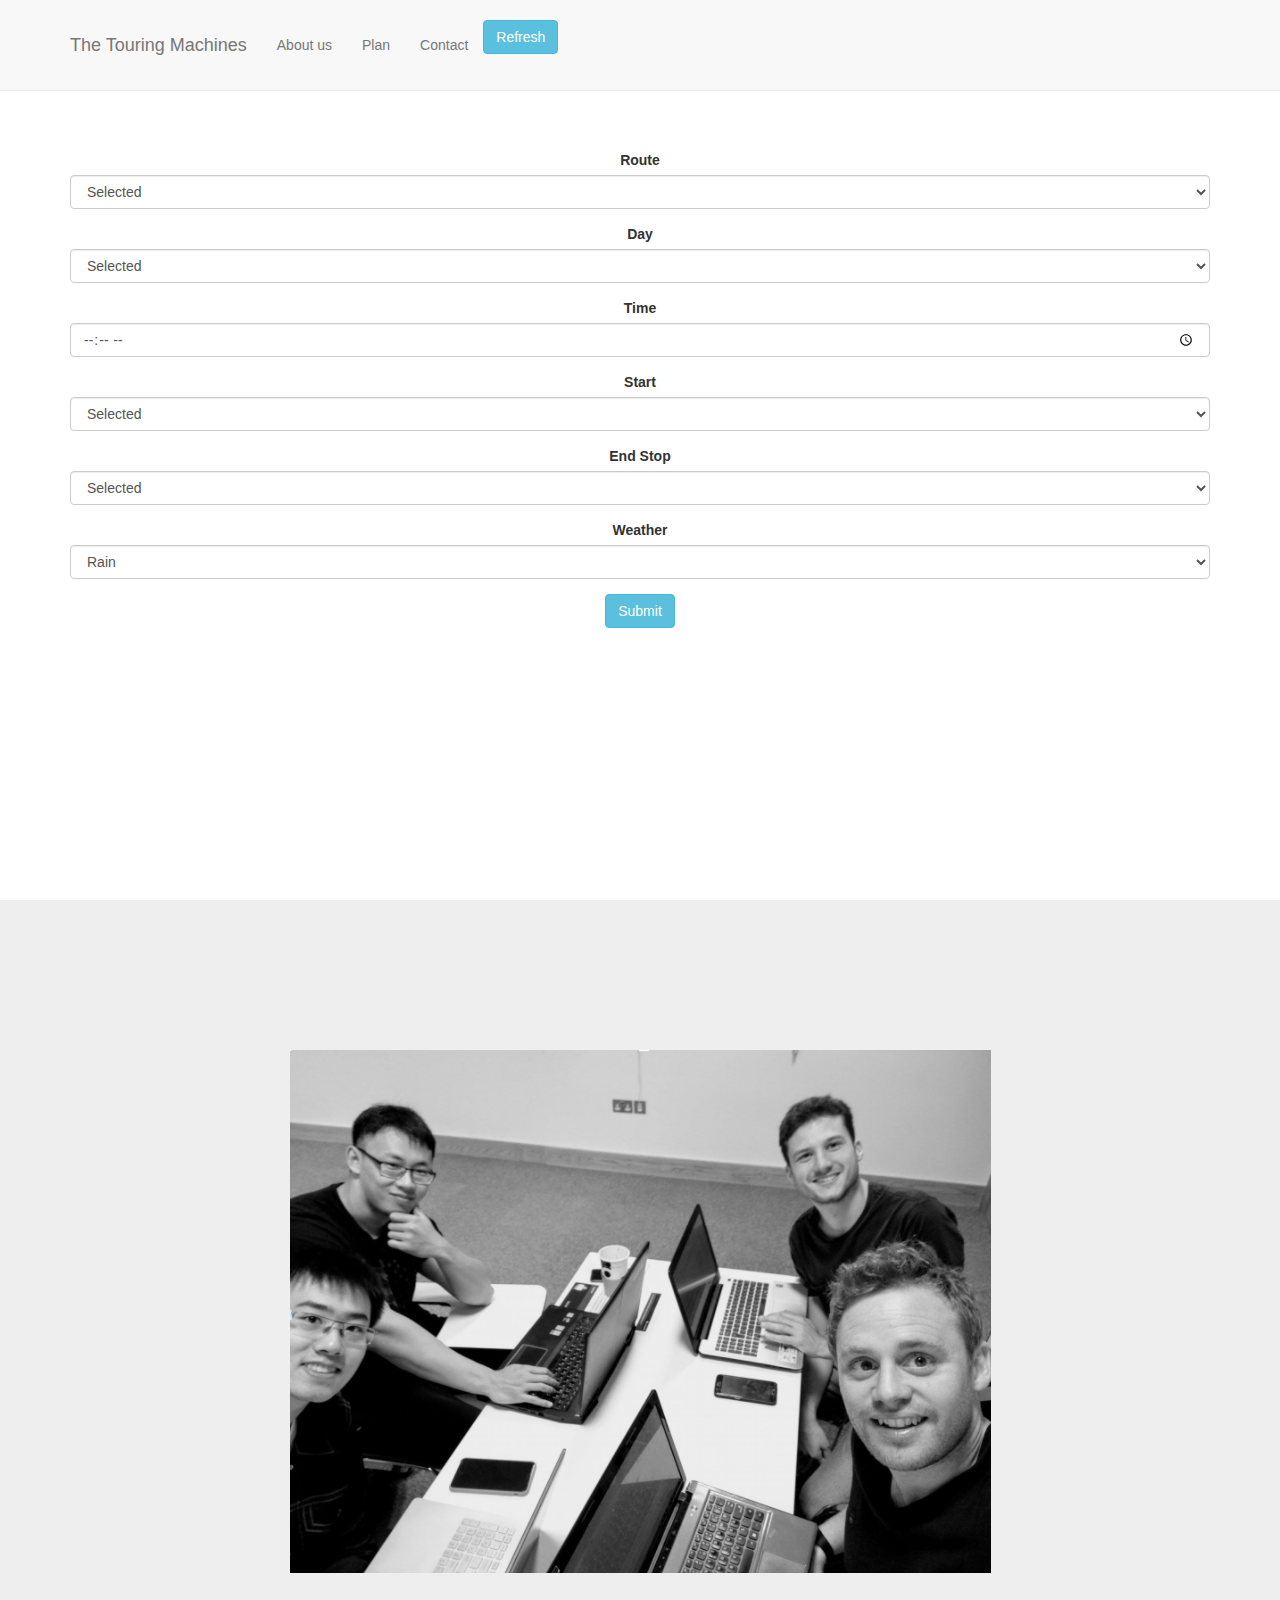
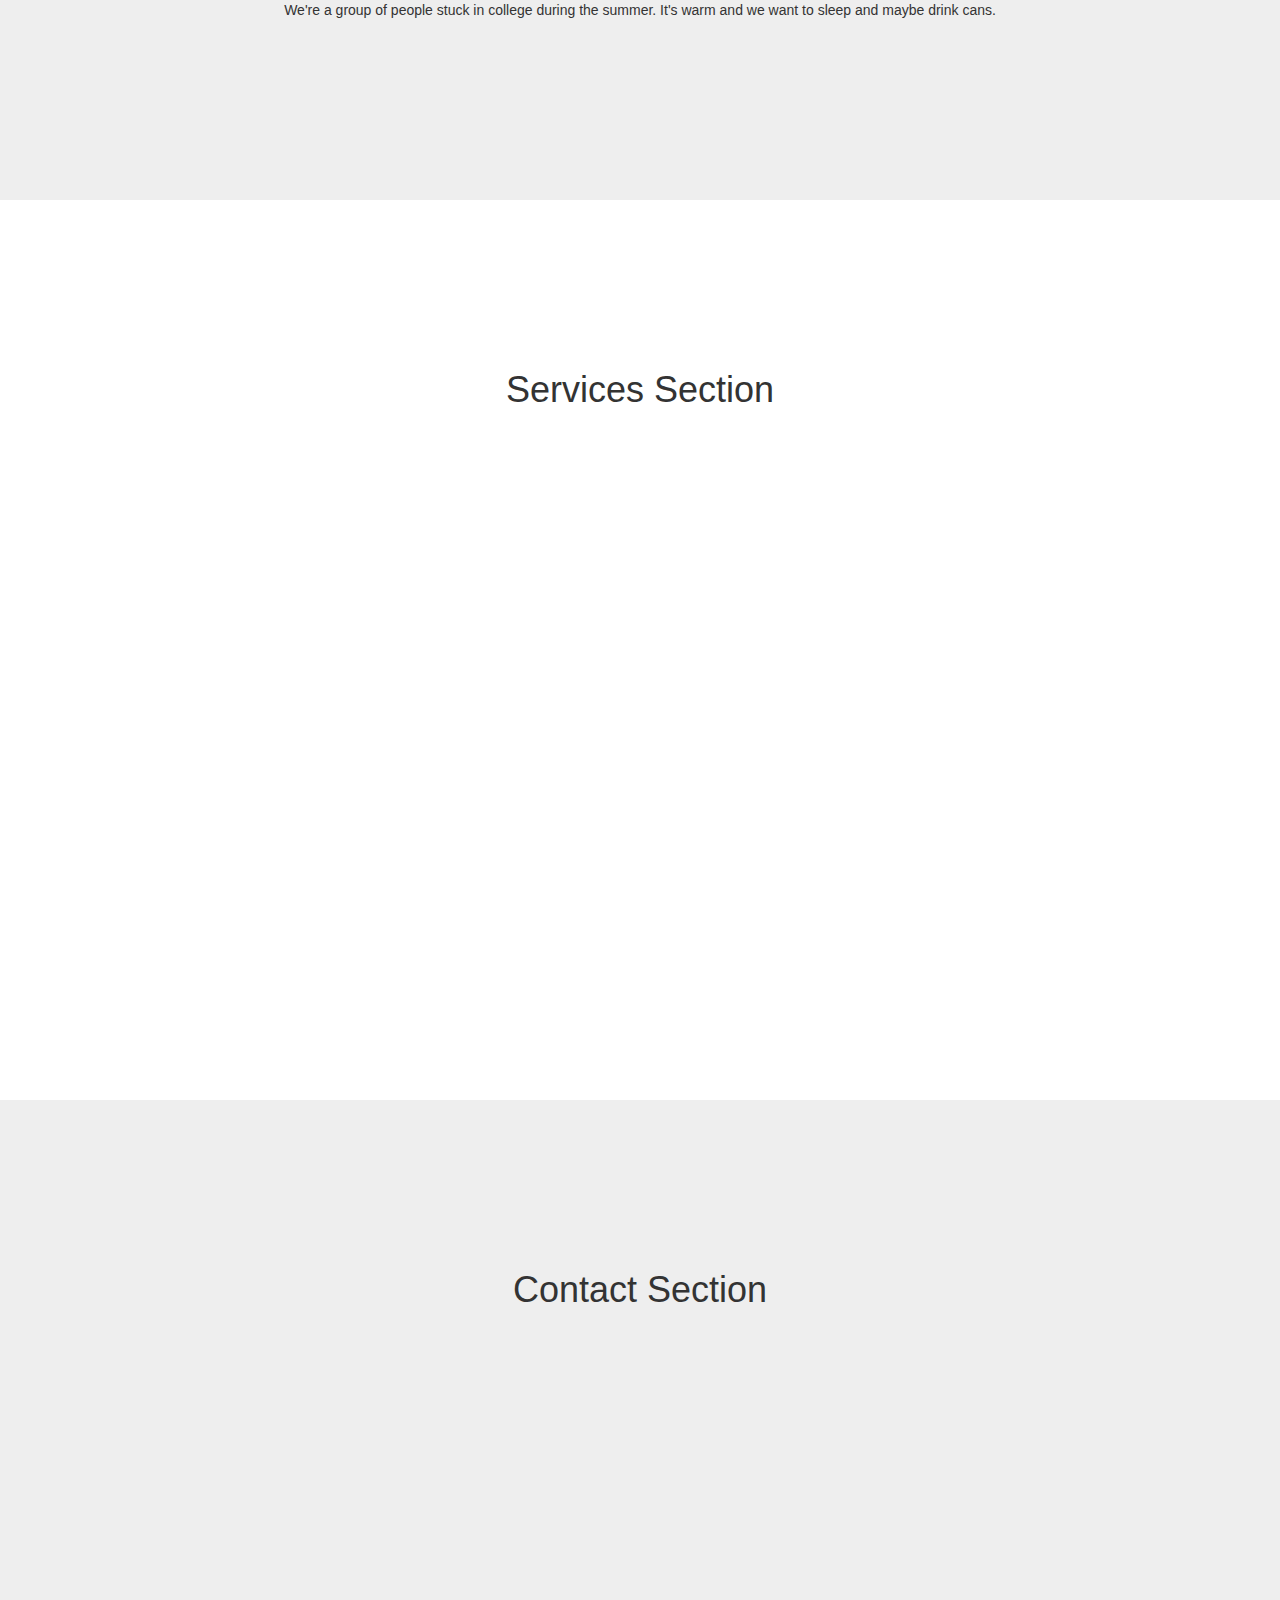
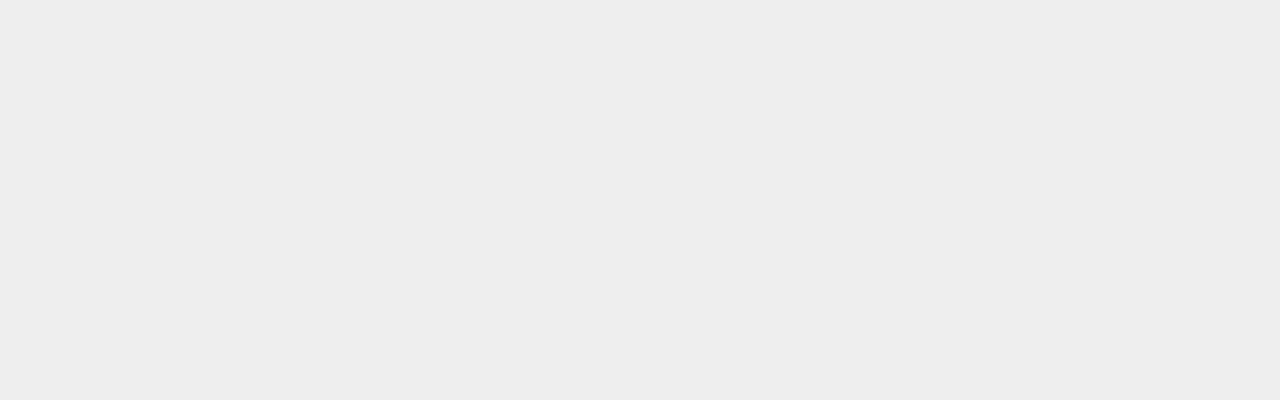
<file: startbootstrap-scrolling-nav-gh-pages/index.html>
<!DOCTYPE html>
<html lang="en">

<head>
    <script src="https://ajax.googleapis.com/ajax/libs/jquery/3.2.1/jquery.min.js"></script>
    <meta charset="utf-8">
    <meta http-equiv="X-UA-Compatible" content="IE=edge">
    <meta name="viewport" content="width=device-width, initial-scale=1">
    <meta name="description" content="">
    <meta name="author" content="">

    <title>Scrolling Nav - Start Bootstrap Template</title>
    <!-- For use with Jquery and Javascript -->
    <script src="https://maxcdn.bootstrapcdn.com/bootstrap/3.3.7/js/bootstrap.min.js"></script>
    
    <script src = js/script.js></script>
    
    
    
    <!-- Bootstrap Core CSS -->
    <link href="css/bootstrap.min.css" rel="stylesheet">
    

    <!-- Custom CSS -->
    <link href="css/scrolling-nav.css" rel="stylesheet">
    

    <!-- HTML5 Shim and Respond.js IE8 support of HTML5 elements and media queries -->
    <!-- WARNING: Respond.js doesn't work if you view the page via file:// -->
    <!--[if lt IE 9]>
        <script src="https://oss.maxcdn.com/libs/html5shiv/3.7.0/html5shiv.js"></script>
        <script src="https://oss.maxcdn.com/libs/respond.js/1.4.2/respond.min.js"></script>
    <![endif]-->

</head>

<!-- The #page-top ID is part of the scrolling feature - the data-spy and data-target are part of the built-in Bootstrap scrollspy function -->

<body id="page-top" data-spy="scroll" data-target=".navbar-fixed-top">

<!--                NEED TO WORK ON This  Display todays date and time as initial values (and cookies)-->
 <script>
    
    $(window).on('load', function() {
       var today = getdate();
       // alert(today);
      });</script>

    <!-- Navigation -->
    <nav class="navbar navbar-default navbar-fixed-top" role="navigation">
        <div class="container">
            <div class="navbar-header page-scroll">
                <button type="button" class="navbar-toggle" data-toggle="collapse" data-target=".navbar-ex1-collapse">
                    <span class="sr-only">Toggle navigation</span>
                    <span class="icon-bar"></span>
                    <span class="icon-bar"></span>
                    <span class="icon-bar"></span>
                </button>
                <a class="navbar-brand page-scroll" href="#page-top">The Touring Machines</a>
            </div>

            <!-- Collect the nav links, forms, and other content for toggling -->
            <div class="collapse navbar-collapse navbar-ex1-collapse">
                <ul class="nav navbar-nav">
                    <!-- Hidden li included to remove active class from about link when scrolled up past about section -->
                    <li class="hidden">
                        <a class="page-scroll" href="#page-top"></a>
                    </li>
                    <li>
                        <a class="page-scroll" href="#about">About us</a>
                    </li>
                    <li>
                        <a class="page-scroll" href="#services">Plan</a>
                    </li>
                    <li>
                        <a class="page-scroll" href="#contact">Contact</a>
                    </li>
                    
                </ul>
                 <input id = "refresh" type="submit" class="btn btn-info" value="Refresh" onclick="reloadpage()">
            </div>
            <!-- /.navbar-collapse -->
        </div>
        <!-- /.container -->
    </nav>
   


    <!-- Intro Section -->
    <section id="intro" class="intro-section">
        <div class="container">
            <div class="row">
                <div class="col-lg-12">
                    <form action = map.html >
                        <div class="form-group">
    <label for="sel1">Route</label>
                            
    <select name = "Route" class="form-control" id="dropdownroutes" onchange = "Cookies(); stopselect();">
       <option value="None" selected="Selected">Selected</option>
    </select>
    </div>
    
                    
                     <div class="form-group">
                         <label for="sel1">Day</label>
                           <select class = "form-control" type="date" name="date" id = "dt" onchange = "Cookies()" > 
                            <option value="None" selected="Selected">Selected</option>
                           </select>
                        </div>
                    <div class="form-group">
                          <label for="sel1">Time</label>
                          <input class = "form-control" type="time" name="time" id = "time"  onchange = "Cookies()">
                          </select>
                        </div>
                    <div class="form-group">
                          <label for="sel1">Start</label>
                          <select class="form-control" id="dropdownstops" onchange = "Cookies(); endstopselect();">
                            <option value="None" selected="Selected">Selected</option>
                          </select>
                        </div>
                        
                    <div class="form-group">
                          <label for="sel1">End Stop</label>
                          <select class="form-control" id="dropdownstops1" onchange = "Cookies(); ">
                            <option value="None" selected="Selected">Selected</option>
                          </select>
                        </div>
                    
                    <div class="form-group">
                          <label for="sel1">Weather</label>
                          <select class="form-control" id="sel5">
                            <option>Rain</option>
                            <option>Wind</option>
                            <option>Sun</option>
                          </select>
                        </div>
                   
                    <input type="submit" class="btn btn-info" value="Submit" onclick=Cookies()>
<!--                    <a class="btn btn-default page-scroll" href="#about">Click Me to Scroll Down!</a>-->
                    </form>
                </div>
            </div>
        </div>
    </section>

    <!-- About Section -->
    <section id="about" class="about-section">
            <div class="row">
                <div class="col-lg-12">
                    <img id="us" class="img-responsive center-block" src="touring.png" />
                    <br><h5>We're a group of people stuck in college during the summer. It's warm and we want to sleep and maybe drink cans.</h5>
                </div>
            </div>
    </section>

    <!-- Services Section -->
    <section id="services" class="services-section">
        <div class="container">
            <div class="row">
                <div class="col-lg-12">
                    <h1>Services Section</h1>
                </div>
            </div>
        </div>
    </section>

    <!-- Contact Section -->
    <section id="contact" class="contact-section">
        <div class="container">
            <div class="row">
                <div class="col-lg-12">
                    <h1>Contact Section</h1>
                </div>
            </div>
        </div>
    </section>

    <!-- jQuery -->
    <script src="js/jquery.js"></script>

    <!-- Bootstrap Core JavaScript -->
    <script src="js/bootstrap.min.js"></script>

    <!-- Scrolling Nav JavaScript -->
    <script src="js/jquery.easing.min.js"></script>
    <script src="js/scrolling-nav.js"></script>

</body>

</html>
</file>
<file: startbootstrap-scrolling-nav-gh-pages/css/scrolling-nav.css>
/*!
 * Start Bootstrap - Scrolling Nav (http://startbootstrap.com/)
 * Copyright 2013-2016 Start Bootstrap
 * Licensed under MIT (https://github.com/BlackrockDigital/startbootstrap/blob/gh-pages/LICENSE)
 */

body {
    width: 100%;
    height: 100%;
}

html {
    width: 100%;
    height: 100%;
}

@media(min-width:767px) {
    .navbar {
        padding: 20px 0;
        -webkit-transition: background .5s ease-in-out,padding .5s ease-in-out;
        -moz-transition: background .5s ease-in-out,padding .5s ease-in-out;
        transition: background .5s ease-in-out,padding .5s ease-in-out;
    }

    .top-nav-collapse {
        padding: 0;
    }
}

/* Demo Sections - You can use these as guides or delete them - the scroller will work with any sort of height, fixed, undefined, or percentage based.
The padding is very important to make sure the scrollspy picks up the right area when scrolled to. Adjust the margin and padding of sections and children 
of those sections to manage the look and feel of the site. */

.intro-section {
    height: 100%;
    padding-top: 150px;
    text-align: center;
    background: #fff;
}

.about-section {
    height: 100%;
    padding-top: 150px;
    text-align: center;
    background: #eee;
}

.services-section {
    height: 100%;
    padding-top: 150px;
    text-align: center;
    background: #fff;
}

.contact-section {
    height: 100%;
    padding-top: 150px;
    text-align: center;
    background: #eee;
}
</file>
